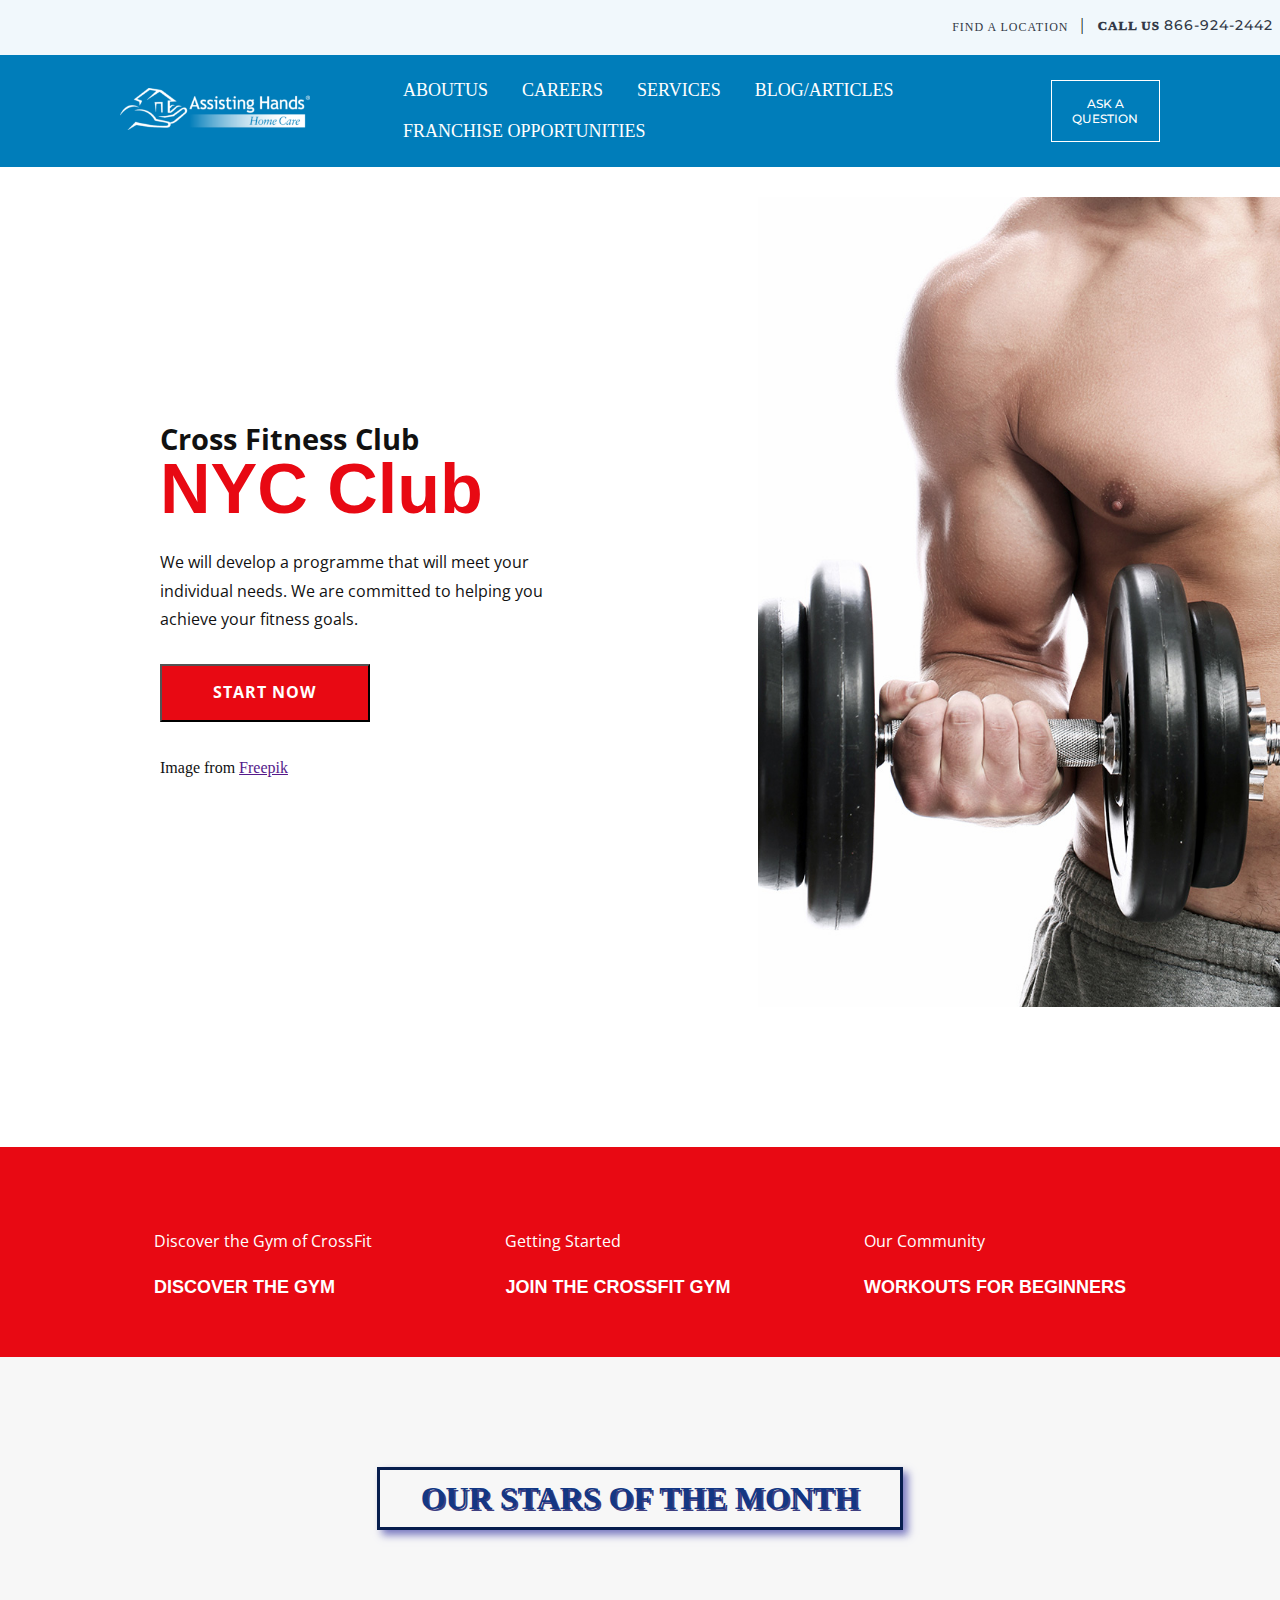
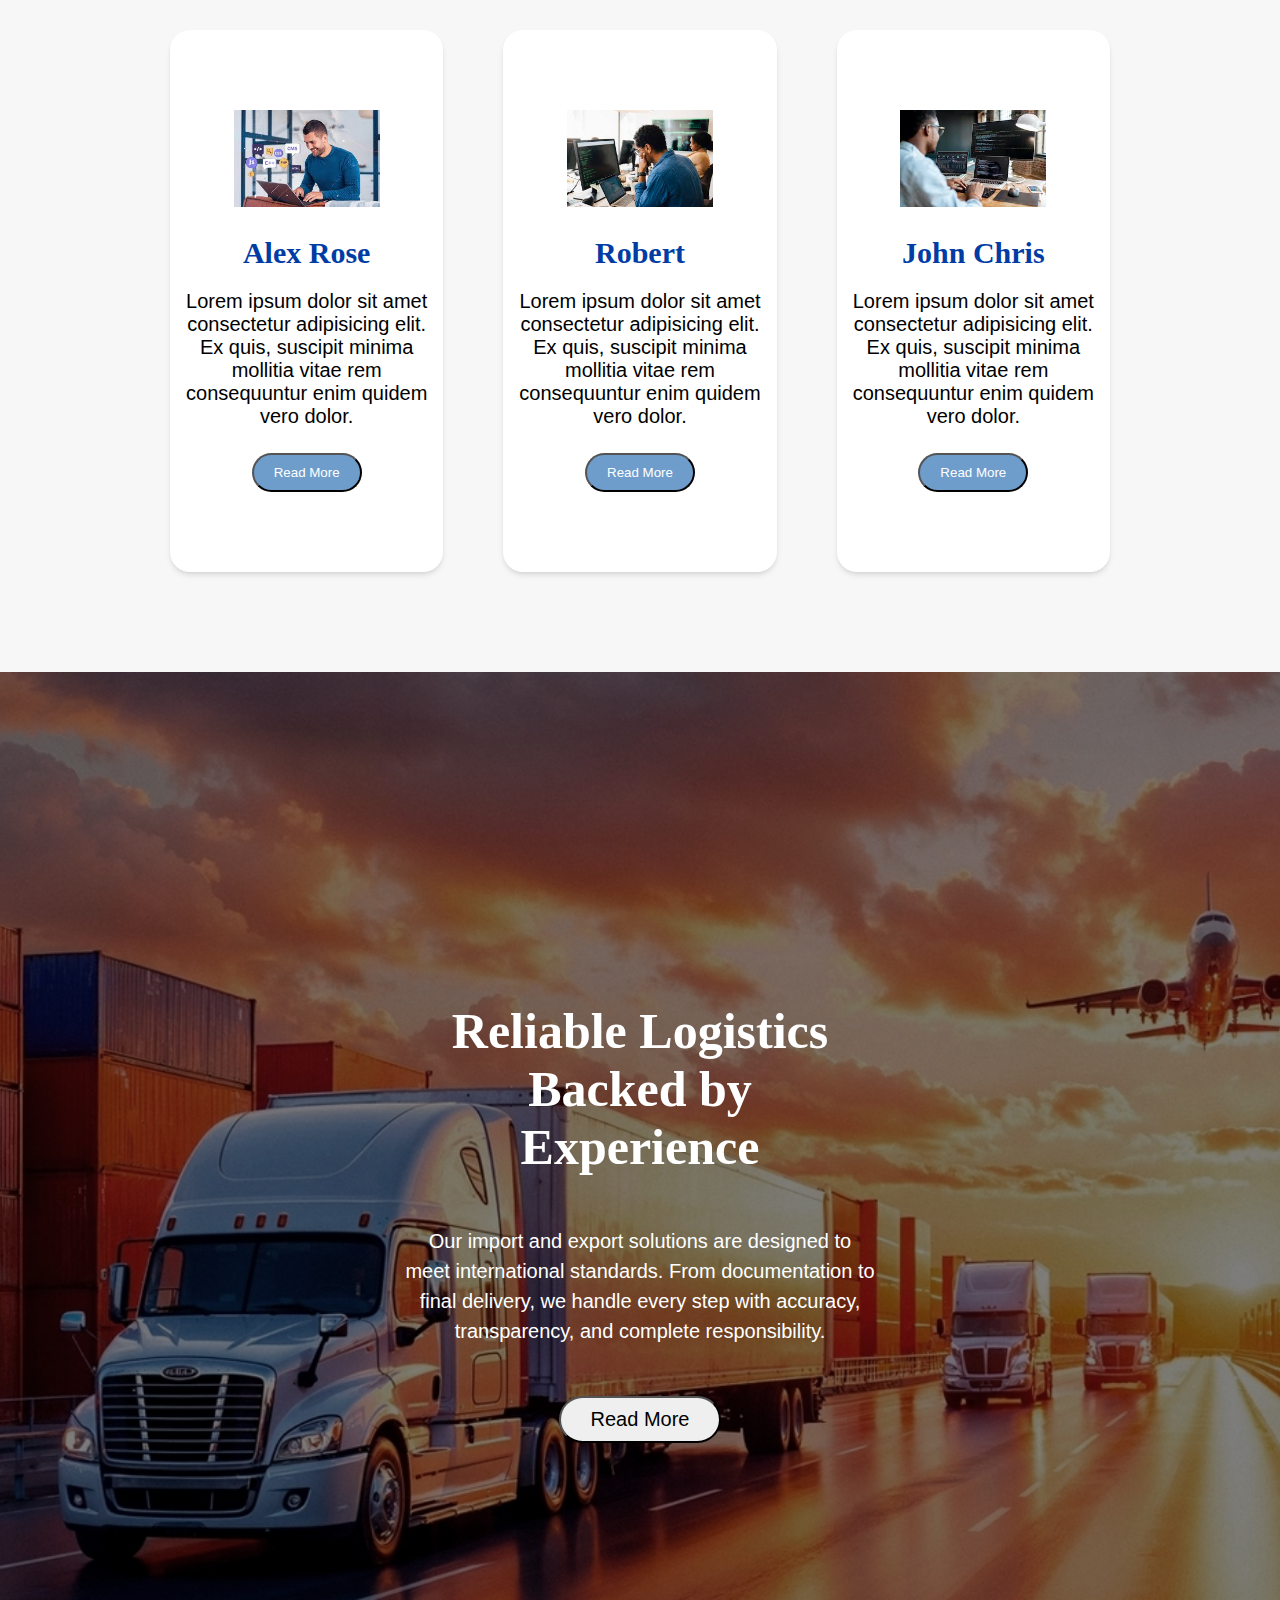
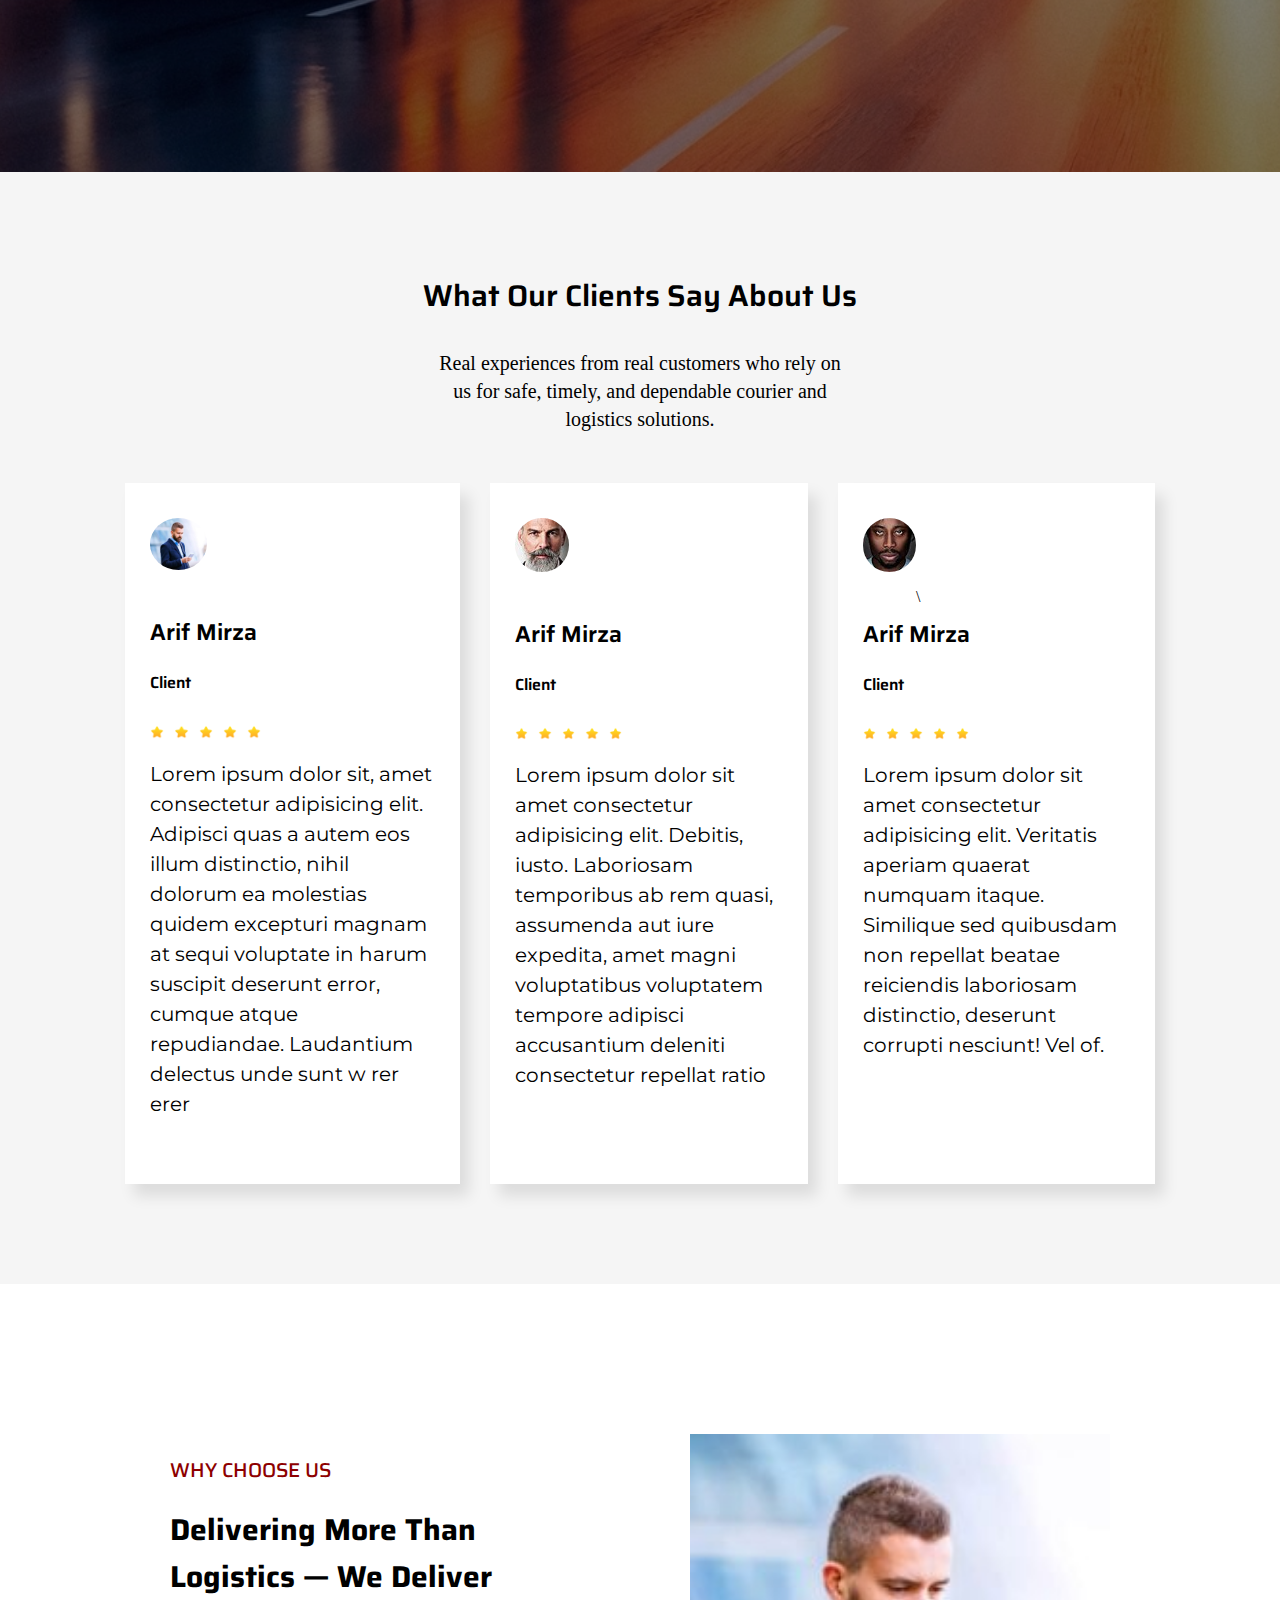
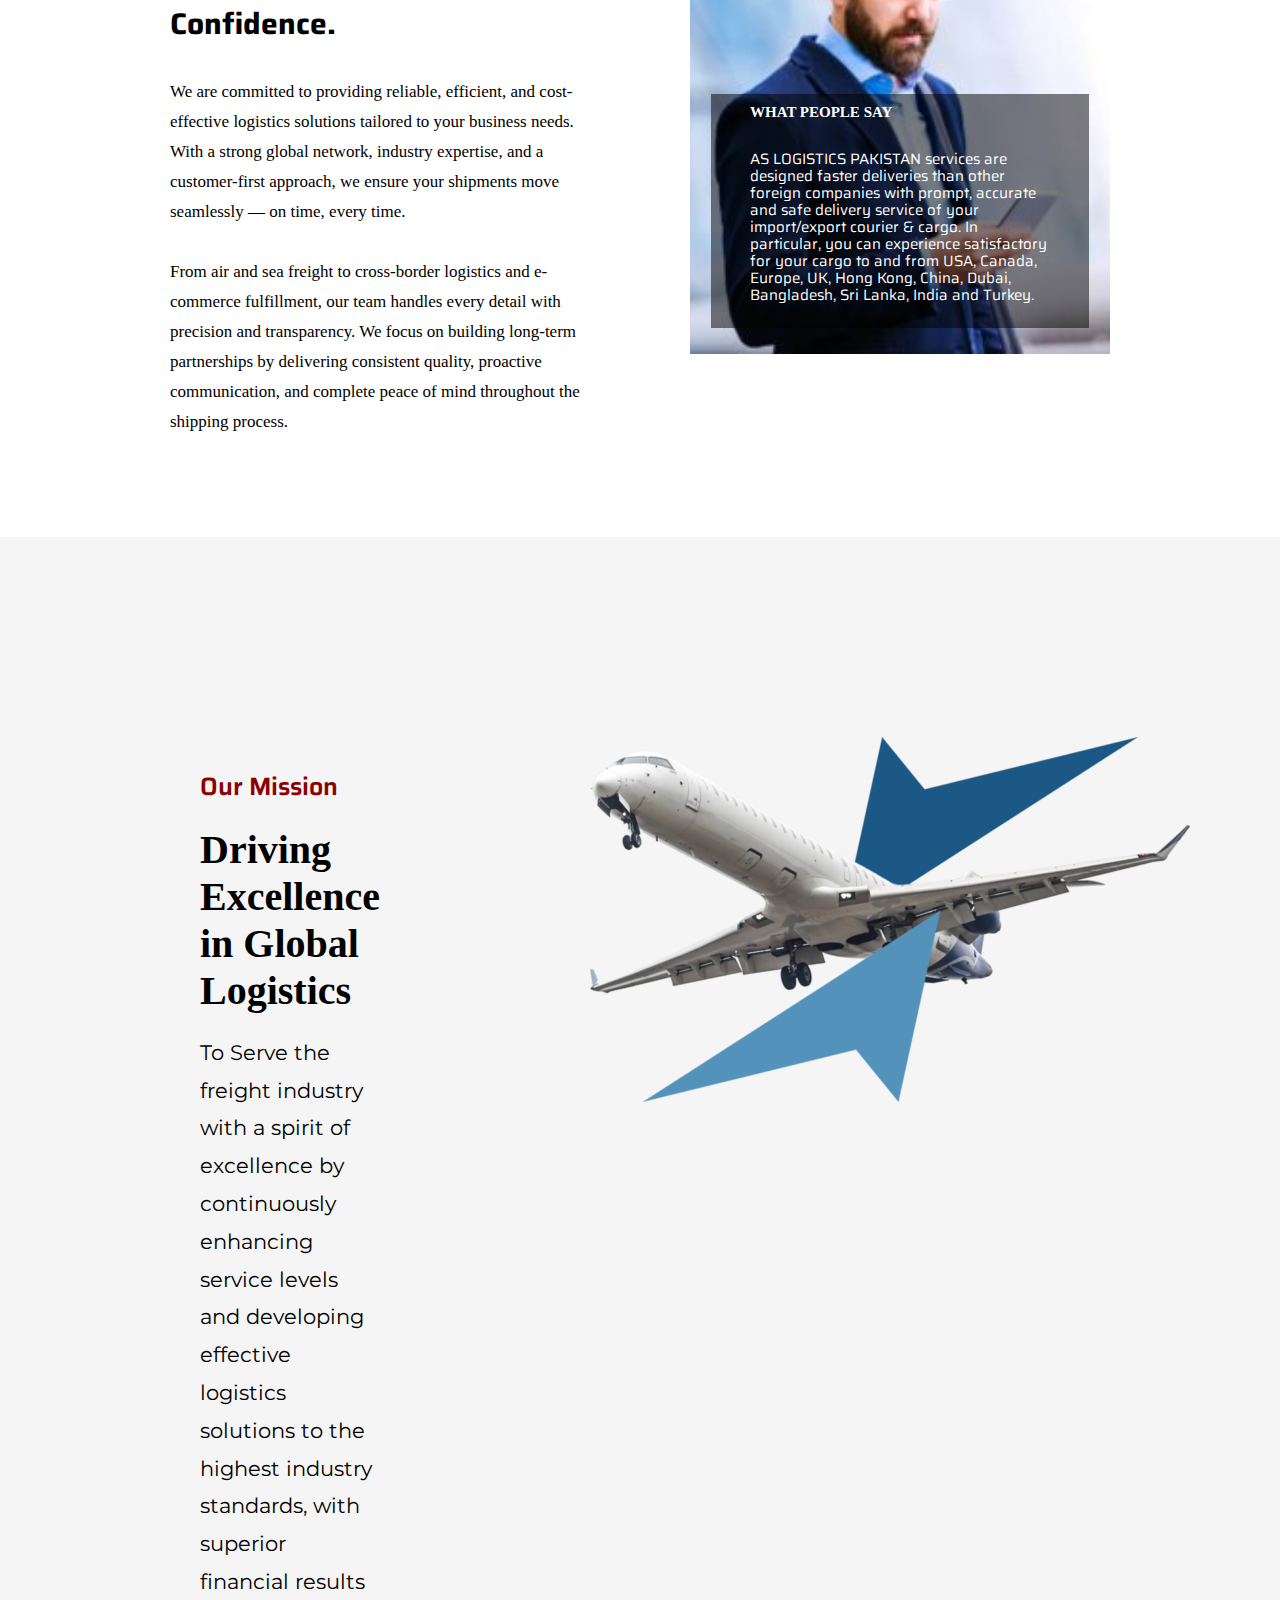
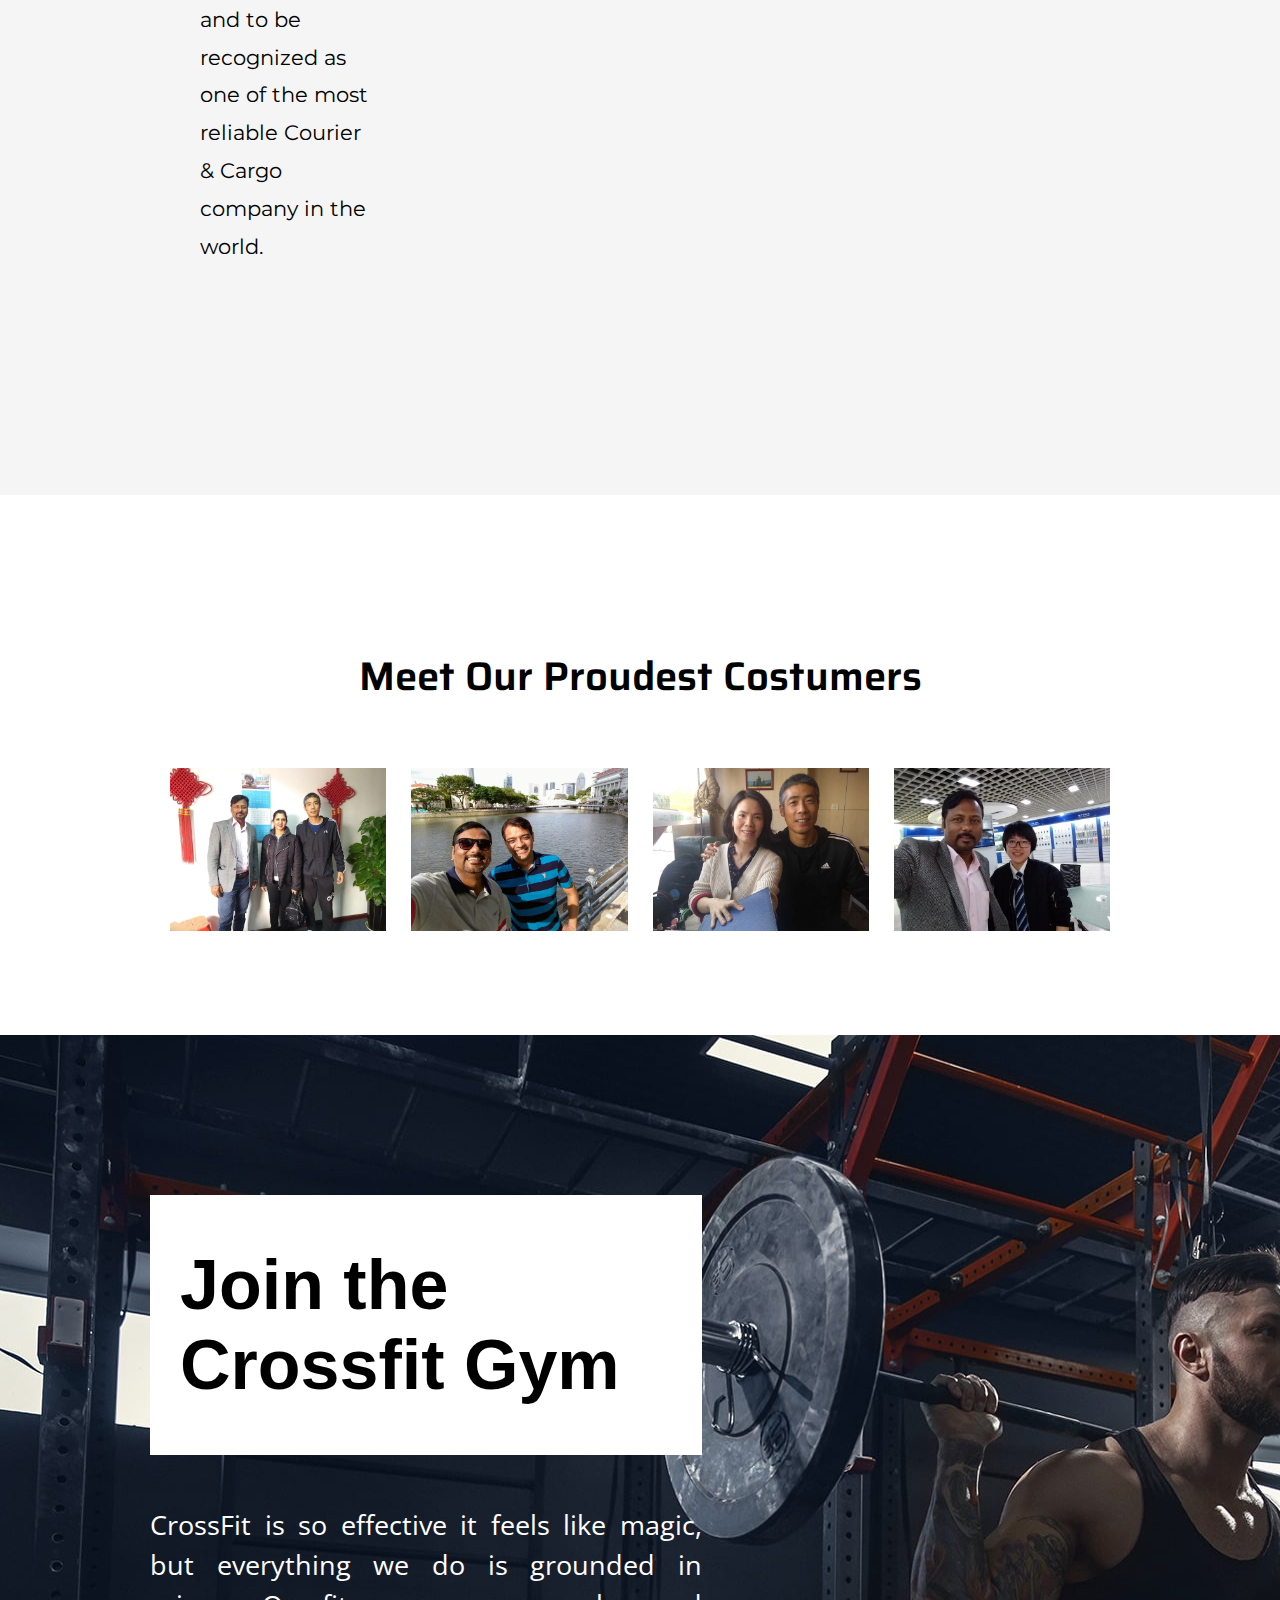
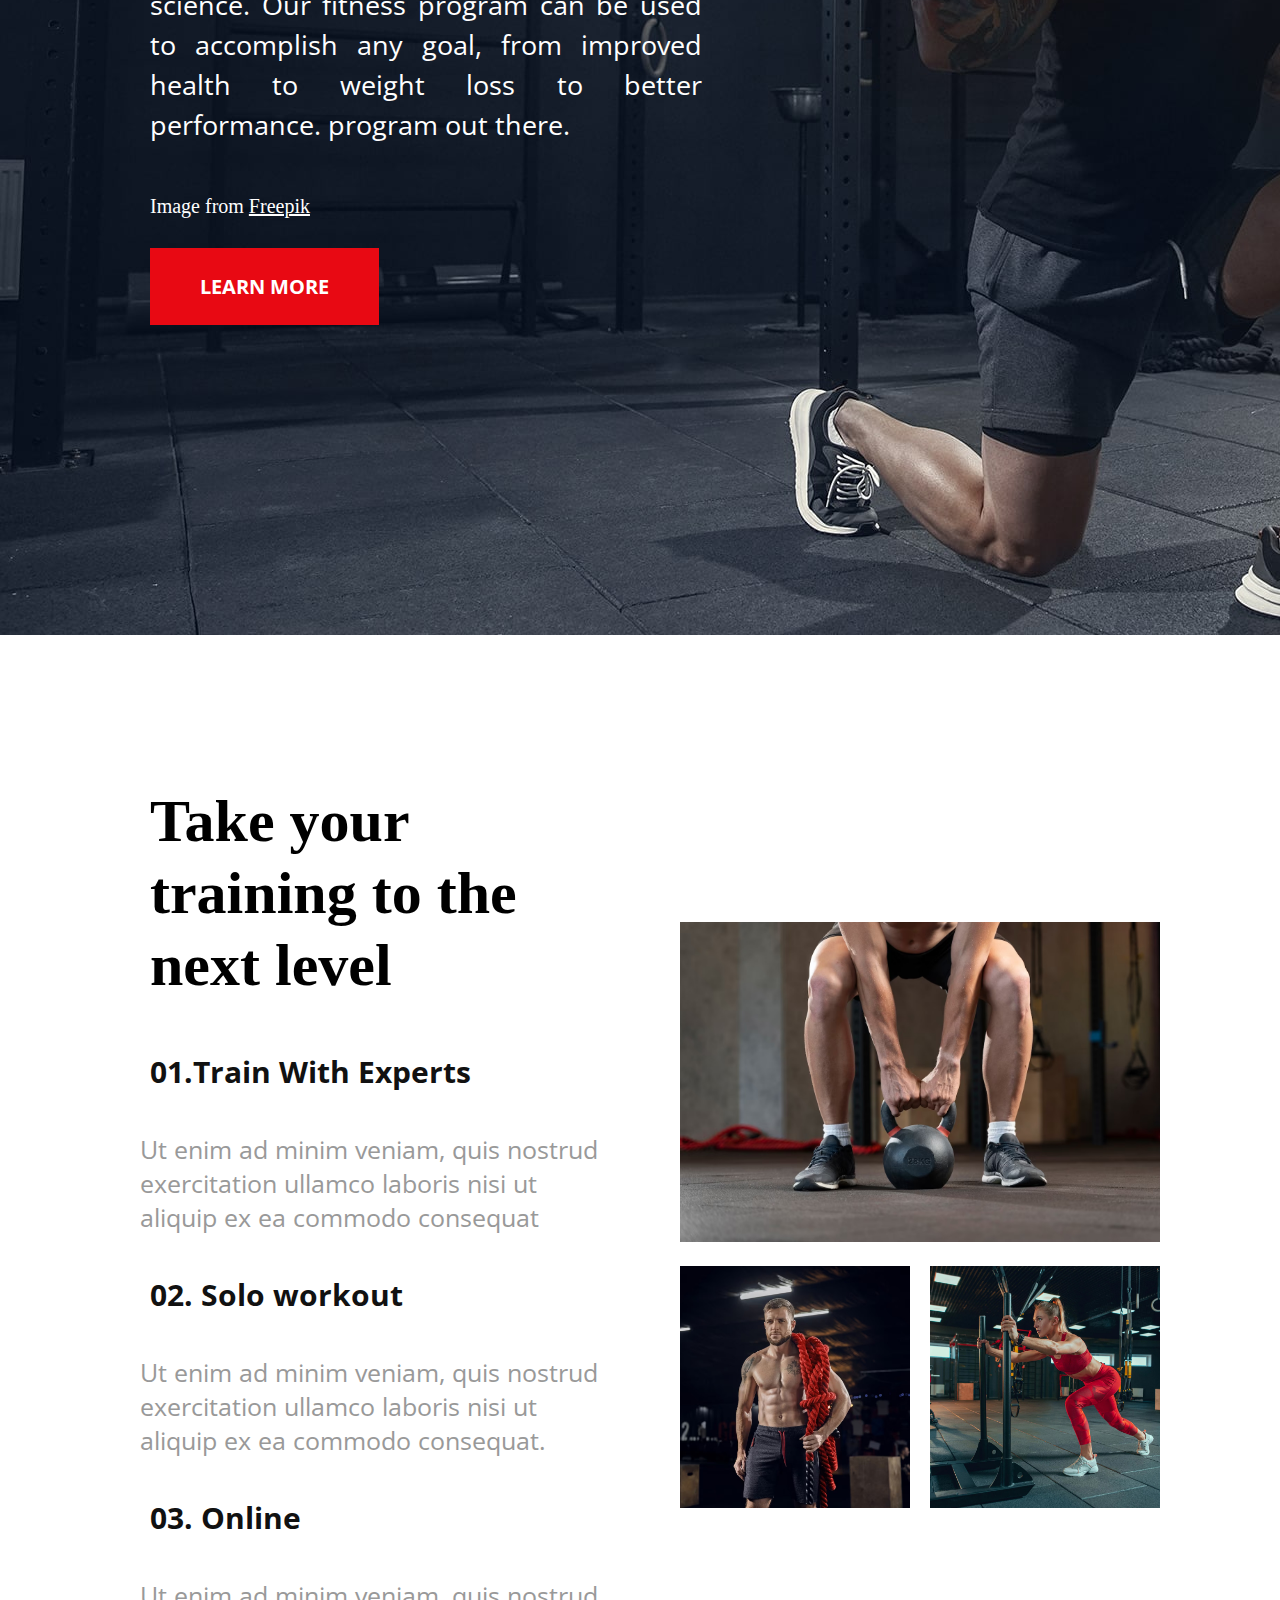
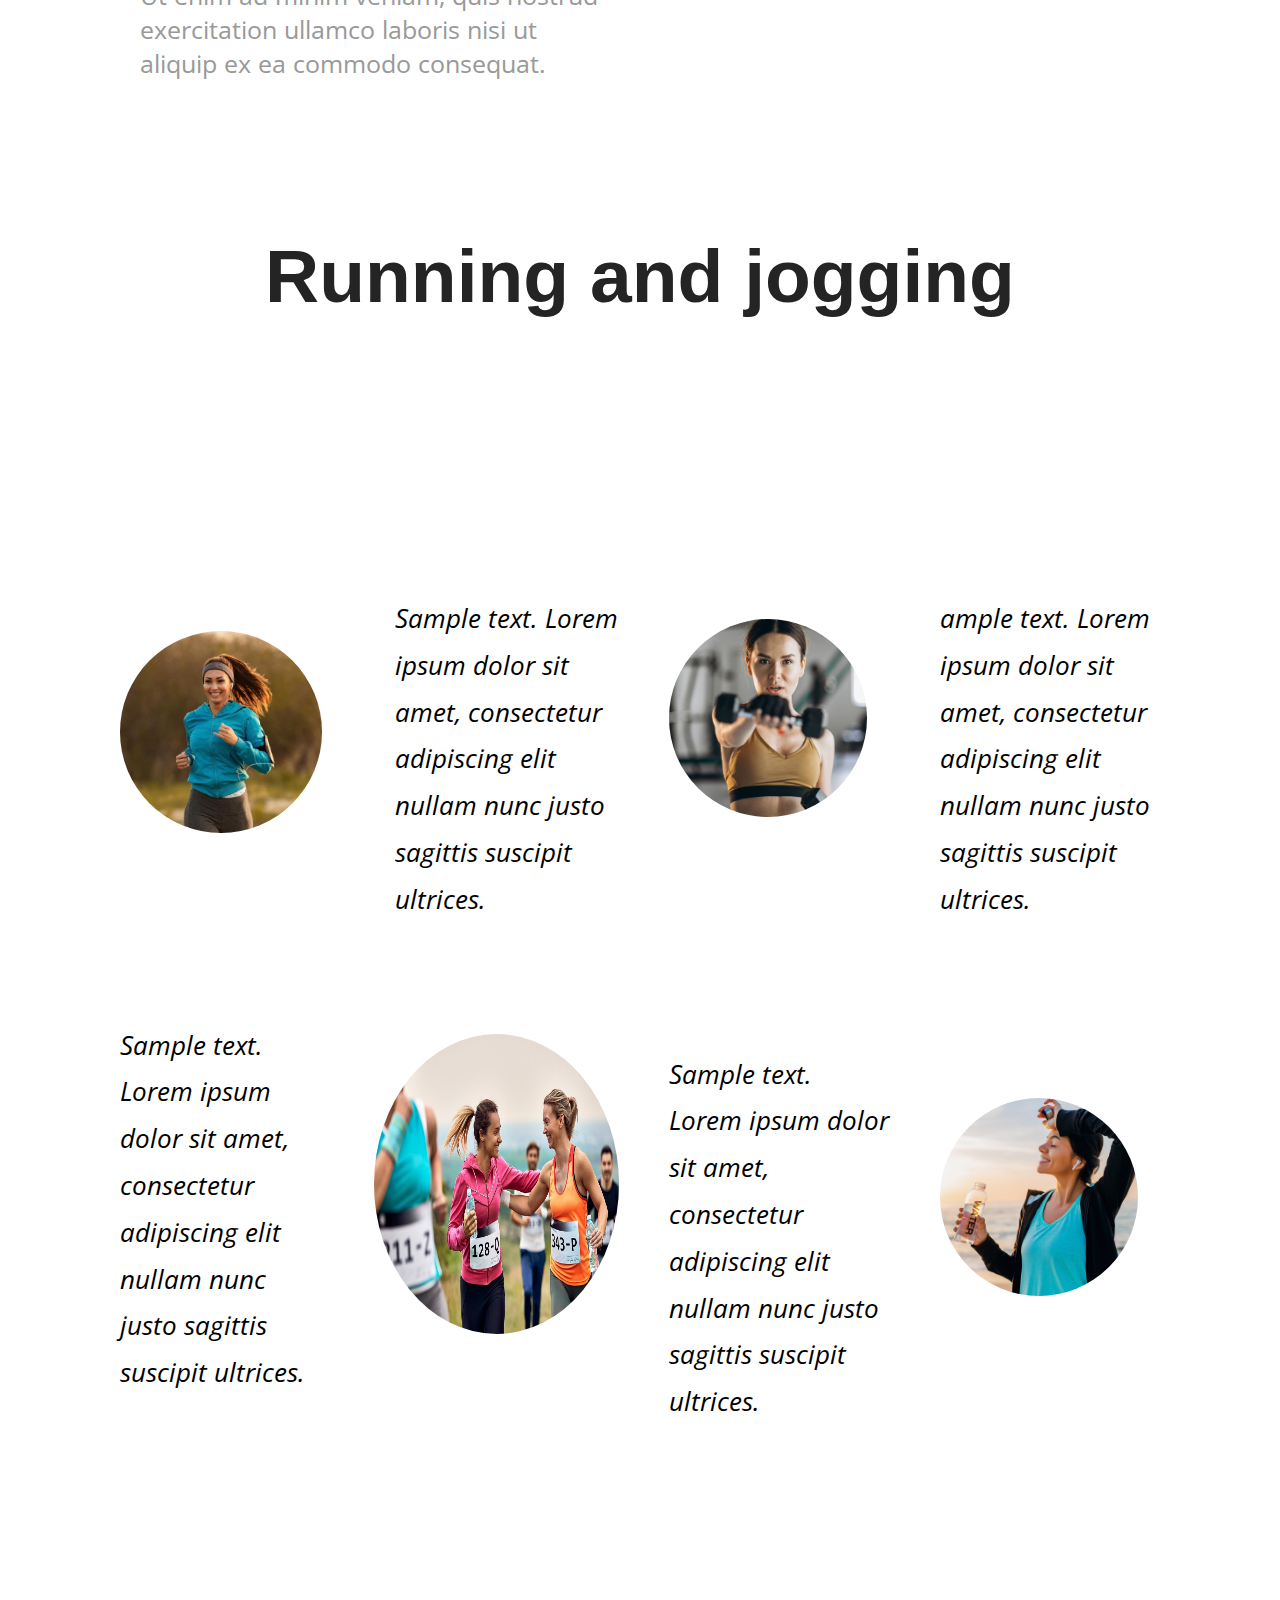
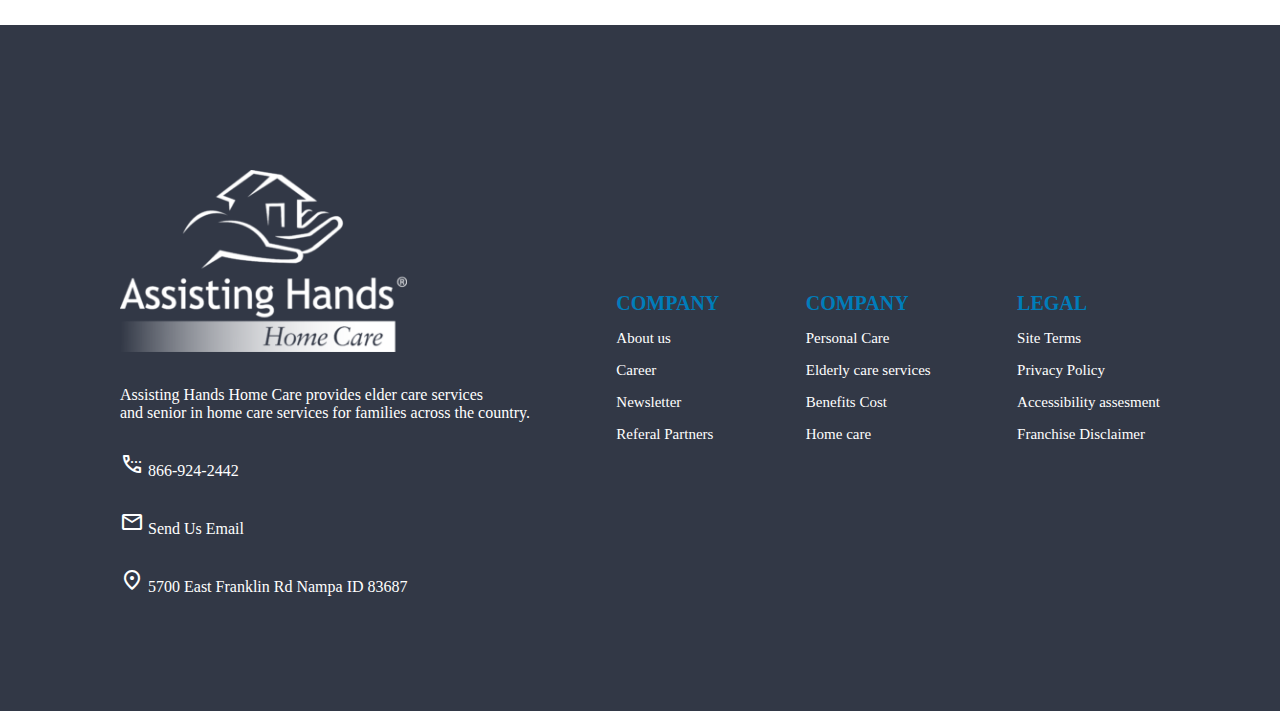
<file: MiniProject2/index.html>
<!DOCTYPE html>
<html lang="en">

<head>
    <meta charset="UTF-8">
    <meta name="viewport" content="width=device-width, initial-scale=1.0">
    <title>Document</title>
    <link rel="stylesheet" href="./assets/style.css">
    <!-- FONTS -->

    <link href="https://fonts.googleapis.com/css?family=Montserrat|Saira|Open+Sans" rel="stylesheet">
    <!-- ggogle icons -->
    <link href="https://fonts.googleapis.com/css2?family=Material+Symbols+Outlined" rel="stylesheet" />


</head>

<body>

    <!-- navbar section start here -->

    <navbar id="navbar-section">
        <div class="top-navbar">
            <div class="top-nav-container">
                <div class="location">
                    <p>Find a location</p>
                </div>
                <div class="call-us">
                    <span>|</span>
                    <span>Call us</span>
                    <span> 866-924-2442 </span>
                </div>

            </div>
        </div>
        <div class="bottom-navbar">
            <div class="bottom-nav-container">
                <div class="logo-image">
                    <img src="./assets/images/logo-image.png" alt="" width="" height="">
                </div>
                <div class="links">
                    <ul class="links-container">
                        <li><a href="">AboutUs</a></li>
                        <li><a href="">Careers</a></li>
                        <li><a href="">Services</a></li>
                        <li><a href="">Blog/Articles</a></li>
                        <li><a href="">Franchise Opportunities</a></li>

                    </ul>
                </div>
                <div class="question-btn">
                    <button>Ask a Question</button>
                </div>
            </div>

        </div>
    </navbar>


    <!-- NAVBAR SECTION ENDS HERE -->






    <!-- bannner section start here  -->


    <section id="banner-section">
        <div class="banner-section-parent">
            <div class="banner-left">
                <div class="tag-line">
                    <h5>Cross Fitness Club</h5>
                </div>
                <div class="head-line">
                    <h1>NYC Club</h1>
                </div>
                <div class="left-description">
                    <p>We will develop a programme that will meet your individual needs. We are committed to helping you
                        achieve your fitness goals.
                    </p>
                </div>
                <div class="banner-btn">
                    <button>START NOW</button>
                </div>
                <div class="reference">
                    <p>Image from <a href="">Freepik</a></p>
                </div>
            </div>
            <div class="banner-right">

            </div>
        </div>
    </section>

    <!-- banner section ends here -->

    <!-- red section start here -->


    <section id="red-section">

        <div class="red-cards-parent">

            <div class="red-transparent-card">
                <p>Discover the Gym of CrossFit</p>
                <h4>Discover the Gym</h4>
            </div>
            <div class="red-transparent-card">
                <p>Getting Started</p>
                <h4>Join the Crossfit Gym</h4>
            </div>

            <div class="red-transparent-card">
                <p>Our Community</p>
                <h4>Workouts For Beginners</h4>
            </div>
        </div>
    </section>

    <!-- red section ends here -->



    <!-- card section start here -->



    <section id="Main">
        <div class="heading">
            <h1>Our stars of the month</h1>
        </div>

        <div class="card-parent">
            <div class="card">
                <div class="card-container">

                    <img src="./assets/images/image1.jfif" alt="progile-image">
                    <h4>Alex Rose</h4>
                    <p>Lorem ipsum dolor sit amet consectetur adipisicing elit. Ex quis, suscipit minima mollitia vitae
                        rem
                        consequuntur enim quidem vero dolor.</p>
                    <button class="btn">Read More</button>
                </div>
            </div>
            <div class="card">
                <div class="card-container">
                    <img src="./assets/images/image2.jfif" alt="progile-image">
                    <h4>Robert</h4>
                    <p>Lorem ipsum dolor sit amet consectetur adipisicing elit. Ex quis, suscipit minima mollitia vitae
                        rem consequuntur enim quidem vero dolor.</p>
                    <button class="btn">Read More</button>
                </div>
            </div>
            <div class="card">
                <div class="card-container">

                    <img src="./assets/images/image3.jfif" alt="progile-image">
                    <h4>John Chris</h4>
                    <p>Lorem ipsum dolor sit amet consectetur adipisicing elit. Ex quis, suscipit minima mollitia vitae
                        rem
                        consequuntur enim quidem vero dolor.</p>
                    <button class="btn">Read More</button>
                </div>
            </div>
        </div>
    </section>

    <!-- cards section end -->

    <!-- background section start -->

    <div id="background">
        <div class="background-image"></div>
        <div class="background-overlay"></div>
        <div class="background-content">
            <h1>Reliable Logistics Backed by Experience</h1>
            <p>Our import and export solutions are designed to meet international standards. From documentation to final
                delivery, we handle every step with accuracy, transparency, and complete responsibility.</p>
            <button>Read More</button>
        </div>
    </div>

    <!-- background section end here -->

    <!-- reviews section start here -->



    <div id="reviews">
        <div class="reviews-description">
            <h3>What Our Clients Say About Us</h3>
            <p>Real experiences from real customers who rely on us for safe, timely, and
                dependable courier and logistics solutions.</p>
        </div>
        <div class="reviewcard-parent">
            <div class="card">

                <div class="card-image">
                    <img src="./assets/images/testimonial-image-2.jpeg" alt="client image">
                </div>
                <h4>Arif Mirza</h4>
                <span>Client</span>
                <div class="review-images">
                    <img src="./assets/images/star.png" alt="">
                    <img src="./assets/images/star.png" alt="">
                    <img src="./assets/images/star.png" alt="">
                    <img src="./assets/images/star.png" alt="">
                    <img src="./assets/images/star.png" alt="">
                </div>
                <p>Lorem ipsum dolor sit, amet consectetur adipisicing elit. Adipisci quas a autem eos illum distinctio,
                    nihil dolorum ea molestias quidem excepturi magnam at sequi voluptate in harum suscipit deserunt
                    error, cumque atque repudiandae. Laudantium delectus unde sunt w rer erer</p>

            </div>
            <div class="card">
                <div class="card-image">
                    <img src="./assets/images/Testimonial_img-1.jpeg" alt="" width="" height="">
                </div>
                <h4>Arif Mirza</h4>
                <span>Client</span>
                <div class="review-images">
                    <img src="./assets/images/star.png" alt="">
                    <img src="./assets/images/star.png" alt="">
                    <img src="./assets/images/star.png" alt="">
                    <img src="./assets/images/star.png" alt="">
                    <img src="./assets/images/star.png" alt="">
                </div>
                <p>Lorem ipsum dolor sit amet consectetur adipisicing elit. Debitis, iusto. Laboriosam temporibus ab rem
                    quasi, assumenda aut iure expedita, amet magni voluptatibus voluptatem tempore adipisci accusantium
                    deleniti consectetur repellat ratio</p>

            </div>
            <div class="card">
                <div class="card-image">
                    <img src="./assets/images/Testimonial_img-3.jpeg" alt="" width="" height="">\
                </div>
                <h4>Arif Mirza</h4>
                <span>Client</span>
                <div class="review-images">
                    <img src="./assets/images/star.png" alt="">
                    <img src="./assets/images/star.png" alt="">
                    <img src="./assets/images/star.png" alt="">
                    <img src="./assets/images/star.png" alt="">
                    <img src="./assets/images/star.png" alt="">
                </div>
                <p>Lorem ipsum dolor sit amet consectetur adipisicing elit. Veritatis aperiam quaerat numquam itaque.
                    Similique sed quibusdam non repellat beatae reiciendis laboriosam distinctio, deserunt corrupti
                    nesciunt! Vel of.</p>

            </div>
        </div>
    </div>

    <!-- review section end here -->


    <!-- choose section start here -->


    <div id="choose-section">
        <div class="left-section">
            <h5>WHY CHOOSE US</h5>
            <H3>Delivering More Than Logistics — We Deliver Confidence.</H3>
            <P>
                We are committed to providing reliable, efficient, and cost-effective logistics solutions tailored to
                your business needs. With a strong global network, industry expertise, and a customer-first approach, we
                ensure your shipments move seamlessly — on time, every time.
                <br>
                <br>

                From air and sea freight to cross-border logistics and e-commerce fulfillment, our team handles every
                detail with precision and transparency. We focus on building long-term partnerships by delivering
                consistent quality, proactive communication, and complete peace of mind throughout the shipping process.
            </P>
        </div>
        <div class="right-section">
            <div class="background">
                <div class="background-image">

                </div>
                <div class="black-overlay">

                </div>
                <div class="right-content">
                    <h3>WHAT PEOPLE SAY</h3>
                    <p>AS LOGISTICS PAKISTAN services are designed faster deliveries than other foreign companies with
                        prompt, accurate and safe delivery service of your import/export courier & cargo. In particular,
                        you can experience satisfactory for your cargo to and from USA, Canada, Europe, UK, Hong Kong,
                        China, Dubai, Bangladesh, Sri Lanka, India and Turkey.</p>
                </div>
            </div>
        </div>
    </div>


    <!-- Mission Section Start here  -->

    <section id="mission-section">
        <div class="mission-left">
            <div class="mission-left-description">
                <h5>Our Mission</h5>
                <h3>Driving Excellence in Global Logistics</h3>
                <P>To Serve the freight industry with a spirit of excellence by continuously enhancing service levels
                    and developing effective logistics solutions to the highest industry standards, with superior
                    financial results and to be recognized as one of the most reliable Courier & Cargo company in the
                    world.</P>

            </div>
        </div>
        <div class="mission-right">
            <div class="mission-image">
                <img src="./assets/images/mission-pic.webp" alt="" width="" height="">
            </div>
        </div>
    </section>

    <!-- mission section end here -->

    <!-- customer section start here -->

    <div id="customers">
        <div class="heading">
            <h3>Meet Our Proudest Costumers</h3>
        </div>

        <div class="customers-images">


            <div class="customer-cards-parent">
                <div class="customer-card">
                    <img src="./assets/images/customer1.webp" alt="" width="" height="">
                </div>
                <div class="customer-card">
                    <img src="./assets/images/customer2.webp" alt="" width="" height="">
                </div>
                <div class="customer-card">
                    <img src="./assets/images/customer3.webp" alt="" width="" height="">
                </div>
                <div class="customer-card">
                    <img src="./assets/images/customer4.webp" alt="" width="" height="">
                </div>
            </div>

        </div>


    </div>

    <!-- gym section start here -->


    <section id="gym-section">
        <div class="left-gym-section">
            <div class="left-container">
                <div class="left-heading">
                    <h1>Join the Crossfit Gym</h1>
                </div>
                <div class="left-para">
                    <p>CrossFit is so effective it feels like magic, but everything we do is grounded in science. Our
                        fitness
                        program can be used to accomplish any goal, from improved health to weight loss to better
                        performance.
                        program out there.
                    </p>
                </div>
                <div class="reference">
                    <p>Image from <span>Freepik</span></p>
                </div>
                <div class="left-btn">
                    <button>LEARN MORE</button>
                </div>
            </div>
            <div class="right-gym-section">
            </div>
        </div>
    </section>
    <!-- Gym section end here -->



    <!-- Training section start here -->

    <section id="training-section">
        <div class="training-section-parent">
            <div class="left-container">
                <div class="training-heading">
                    <h3>Take your training to the next level</h3>
                </div>
                <div class="training-type1-heading">
                    <h4>01.Train With Experts</h4>
                </div>
                <div class="training-type1-description">
                    <p>Ut enim ad minim veniam, quis nostrud exercitation ullamco laboris nisi ut aliquip ex ea commodo
                        consequat</p>
                </div>
                <div class="training-type2-heading">
                    <h4>02. Solo workout</h4>
                </div>
                <div class="training-type2-description">
                    <p>Ut enim ad minim veniam, quis nostrud exercitation ullamco laboris nisi ut aliquip ex ea commodo
                        consequat.</p>
                </div>
                <div class="training-type3-heading">
                    <h4>03. Online</h4>
                </div>
                <div class="training-type3-description">
                    <p>Ut enim ad minim veniam, quis nostrud exercitation ullamco laboris nisi ut aliquip ex ea commodo
                        consequat.</p>
                </div>
            </div>
            <div class="right-container">
                <div class="right-child1">
                    <img src="./assets//images/right-child-image.jpg">
                </div>
                <div class="right-child2">
                    <div class="sub-child1">
                        <img src="./assets/images/right-sub-child-image1.jpg">
                    </div>
                    <div class="sub-child2">
                        <img src="./assets/images/right-sub-child-2-image.jpg" alt="" width="" height="">
                    </div>
                </div>
            </div>
        </div>

        <!-- Training section end here -->


    </section>

    <!-- training section ends here -->

    <!-- Running section start here -->

    <section id="running-section">
        <div class="running-heading">
            <h1>Running and jogging</h1>
        </div>
        <div class="running-benefits">
            <div class="left-benefits">
                <div class="left-benefits-container1">
                    <div class="left-benefits-image1">
                        <img src="./assets/images/jogging-image1.jpg" alt="" width="" height="">
                    </div>
                    <div class="left-benefits-description1">
                        <h5>Workouts</h5>
                        <p>Sample text. Lorem ipsum dolor sit amet, consectetur adipiscing elit nullam nunc justo
                            sagittis suscipit ultrices.</p>

                    </div>
                </div>
                <div class="left-benefits-container2">
                    <div class="left-benefits-description2">
                        <h5>Jogging</h5>
                        <p>Sample text. Lorem ipsum dolor sit amet, consectetur adipiscing elit nullam nunc justo
                            sagittis suscipit ultrices.</p>
                    </div>
                    <div class="left-benefits-image2">
                        <img src="./assets/images/jogging-image2.jpg" alt="" width="" height="">
                    </div>

                </div>
            </div>
            <div class="right-bernefits">
                <div class="right-benefits-container1">
                    <div class="right-benefits-image1">
                        <img src="./assets/images/jogging-image3.jpg" alt="" width="" height="">
                    </div>
                    <div class="right-benefits-description1">
                        <h5>Weight Loss</h5>
                        <p>ample text. Lorem ipsum dolor sit amet, consectetur adipiscing elit nullam nunc justo
                            sagittis suscipit ultrices.</p>
                    </div>
                </div>
                <div class="right-benefits-container2">
                    <div class="right-benefits-description2">
                        <h5>Health Benefits</h5>
                        <p>Sample text. Lorem ipsum dolor sit amet, consectetur adipiscing elit nullam nunc justo
                            sagittis suscipit ultrices.</p>
                    </div>
                    <div class="right-benefits-image1">
                        <img src="./assets/images/jogging-image4.jpg" alt="" width="" height="">
                    </div>
                </div>
            </div>

    </section>

    <!-- running section ends here -->

    <footer id="footer-section">
        <div class="footer-section-parent">
            <div class="contact">
                <div class="footer-logo">
                    <img src="./assets/images/footer-logo.png" alt="" width="" height="">
                </div>
                <div class="contact-description">
                    <p>Assisting Hands Home Care provides elder care services <br> and senior in home care services for
                        families across the country.</p>
                </div>
                <div class="number">
                    <span class="material-symbols-outlined">
                        settings_phone
                    </span>
                    <span>866-924-2442</span>
                </div>
                <div class="email">
                    <span class="material-symbols-outlined">
                        mail
                    </span>
                    <span>Send Us Email</span>
                </div>
                <div class="address">
                    <span class="material-symbols-outlined">
                        location_on
                    </span>
                    <span>5700 East Franklin Rd Nampa ID 83687</span>
                </div>
            </div>
            <div class="company">
                <div class="footer-heading">
                    <h4>Company</h4>
                </div>
                <div class="fotter-links">
                    <a href="">About us</a>
                    <a href="">Career</a>
                    <a href="">Newsletter</a>
                    <a href="">Referal Partners</a>
                </div>
            </div>
            <div class="services">
                <div class="footer-heading">
                    <h4>Company</h4>
                </div>
                <div class="fotter-links">
                    <a href="">Personal Care</a>
                    <a href="">Elderly care services</a>
                    <a href="">Benefits Cost</a>
                    <a href="">Home care</a>
                </div>

            </div>
            <div class="legal">
                <div class="footer-heading">
                    <h4>Legal</h4>
                </div>
                <div class="fotter-links">
                    <a href="">Site Terms</a>
                    <a href="">Privacy Policy</a>
                    <a href="">Accessibility assesment</a>
                    <a href="">Franchise Disclaimer</a>
                </div>
            </div>
        </div>
    </footer>







</body>

</html>
</file>
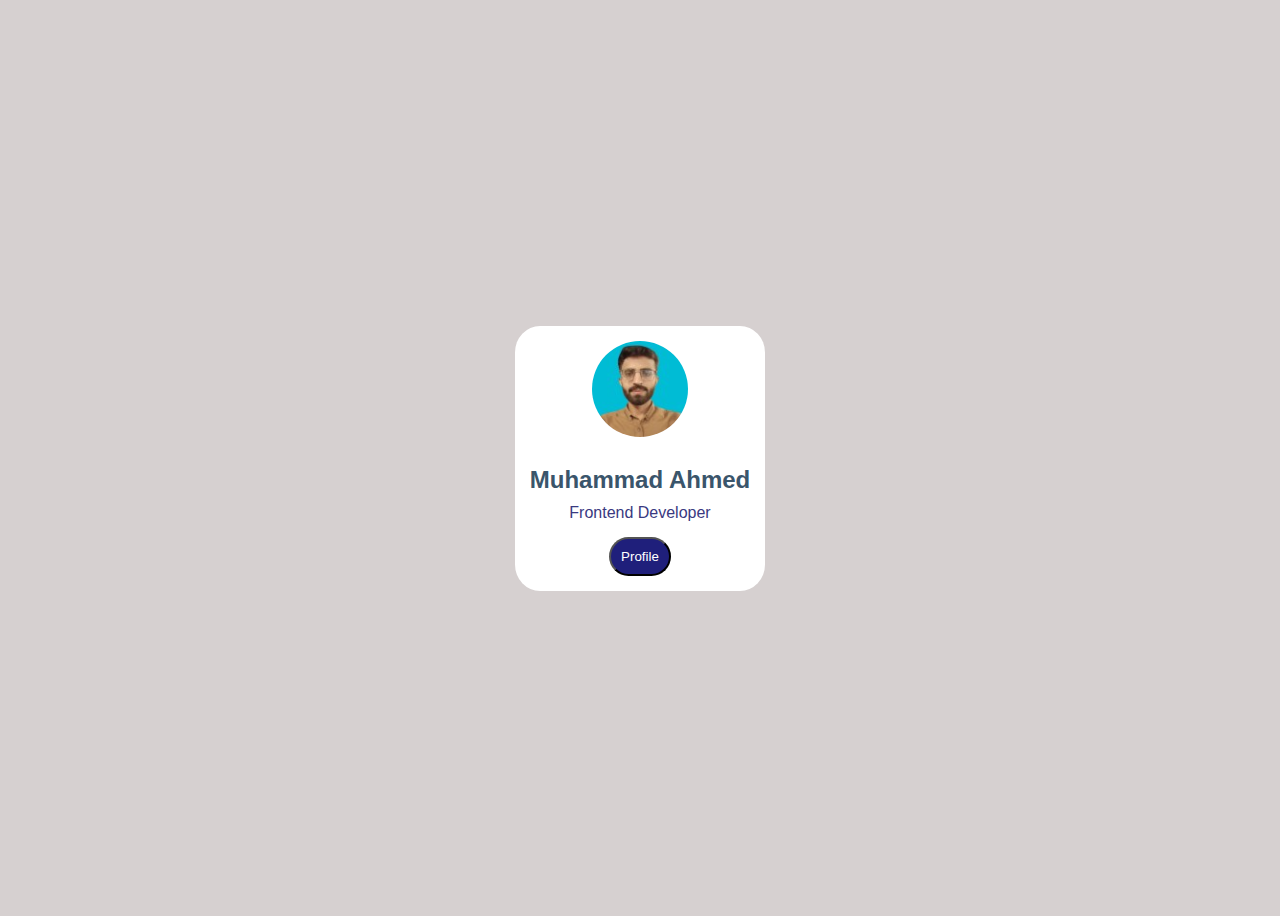
<file: MiniProject1/task1.html>
<!DOCTYPE html>
<html lang="en">
<head>
    <meta charset="UTF-8">
    <meta name="viewport" content="width=device-width, initial-scale=1.0">
    <title>Profile Card</title>
    <link rel="stylesheet" href="./assets/style.css">
</head>
<body>
    <div class="card">
        <img src="./assets/images/Ahmed.jfif" alt="avatar" class="avatar">
        <h2 class="heading" >Muhammad Ahmed</h2>
        <p class="title">Frontend Developer</p>
        <button class="btn">Profile</button>
    </div>

<!-- <section id="flexr">

    <div class="parentflex">
        <div class="childdiv">
            <h4> My Name is Ahmed Raza </h4>
            <p> Lorem ipsum dolor, sit amet consectetur adipisicing elit. Dolor, velit eaque quibusdam rerum ipsam, odit adipisci unde, non alias voluptatem maxime dolore? A consequatur iste sequi? Consequuntur debitis exercitationem fugiat. </p>
        </div>
        <div class="scndchildflex">
            <div class="imgbox">
                <img src="./assets/images/Ahmed.jfif" alt="ahd">
            </div>
        </div>
    </div>

</section> -->




</body>
</html>
</file>
<file: MiniProject2/assets/style.css>
* {
    padding: 0;
    margin: 0;
}




/* navbar section start here */


#navbar-section {
    height: 300px;
}


#navbar-section .top-navbar {
    margin-top: 0;
    background: #f1f8fc;
    padding: 5px 0;
}

#navbar-section .top-nav-container {
    margin: 0 auto;
    padding: 5px;
    max-width: 1300px;
    display: flex;
    justify-content: flex-end;
    text-align: center;
}

#navbar-section .location>p {
    padding: 10px;
    /* padding-right: 15px; */
    font-family: "Montserrat, sans-serif";
    text-transform: uppercase;
    font-size: 12px;
    font-weight: 500;
    letter-spacing: 1px;
    color: #323846;
}

#navbar-section .call-us :nth-child(2) {
    color: #323846;
    padding-left: 10px;
    font-size: 13px;
    font-weight: 950;
    text-transform: uppercase;
    letter-spacing: 1px;
    gap: 50px;
}

#navbar-section .call-us {
    padding: 2px;
}

#navbar-section .call-us :nth-child(3) {
    color: rgb(50, 56, 70);
    font-size: 14px;
    font-family: Montserrat, sans-serif;
    font-weight: 500;
    letter-spacing: 1px;
    line-height: 26px;
}


#navbar-section .bottom-navbar {
    background-color: #007dba;
    padding: 15px 120px;
}



#navbar-section .bottom-nav-container {
    display: flex;
    justify-content: space-between;
    align-items: center;
    gap: 30px;
}

#navbar-section .logo-image>img {
    width: 80%;
}

#navbar-section .links-container>li {
    list-style-type: none;
    display: inline-block;
    padding: 10px 15px;
}

#navbar-section .links-container>li>a {
    text-decoration: none;
    font-size: 18px;
    font-family: "Montserrat, sans-serif";
    text-transform: uppercase;
    color: #fff;
}


#navbar-section .question-btn>button {
    font-family: Montserrat, sans-serif;
    padding: 15px;
    font-weight: 500;
    font-size: 12px;
    text-align: center;
    text-transform: uppercase;
    border: 1px solid #fff;
    color: #fff;
    background-color: transparent;
}

/* naVBAR SECTION ENDS HERE */


/* banner section start here */


#banner-section {
    height: 100vh;
    padding: 30px 0px 50px 120px;

}

#banner-section .banner-section-parent {
    display: flex;
    justify-content: space-between;
}

#banner-section .banner-left {
    width: 35%;
    padding: 30px 60px 30px 40px;
    display: flex;
    flex-direction: column;
    justify-content: center;
}


#banner-section .banner-right {
    width: 45%;
    height: 90vh;
    background: url("images/gym-banner.jpg") right/cover no-repeat;
}

#banner-section .tag-line {
    font-size: 35px;
    font-weight: 700;
    font-family: "Open Sans", "sans-seri";
    line-height: 24px;
    color: rgb(17, 17, 17);
}

#banner-section .head-line {
    font-size: 35px;
    font-family: Roboto, sans-serif;
    line-height: 1.1;
    font-weight: 600;
    color: #e80913;
}

#banner-section .left-description {
    color: rgb(17, 17, 17);
    line-height: 1.8;
    font-family: "Open Sans", sans-serif;
    margin-top: 20px;
}

#banner-section .banner-btn button {
    text-transform: uppercase;
    letter-spacing: 1px;
    font-weight: 700;
    background-image: none;
    margin: 30px auto 0 0;
    padding: 15px 52px 17px 51px;
    background-color: #e80913;
    color: #fff;
    text-align: center;
    font-size: 16px;
    font-family: "Open Sans", sans-serif;
    font-weight: 700;
}

#banner-section .reference {
    color: rgb(17, 17, 17);
    font-size: 16px;
    margin-top: 37px;
}

/* banner section edns hree */

/* red section start here */

#red-section {
    background-color: #e80913;
    height: 150px;
    padding: 30px 125px;
}


#red-section .red-cards-parent {
    display: flex;
    justify-content: space-between;
}

#red-section .red-transparent-card {
    padding: 50px 29px 20px;

}

#red-section .red-transparent-card>p {
    color: #fff;
    font-size: 16px;
    line-height: 1.8;
    font-family: "Open Sans", sans-serif;
}

#red-section .red-transparent-card>h4 {
    color: #fff;
    font-size: 18px;
    font-weight: 700;
    line-height: 1.8;
    font-family: Roboto, sans-serif;
    margin-top: 15px;
    text-transform: uppercase;

}

/* red section ends here */


/* main section start here   */

#Main {
    background: rgb(247 247 247);
    padding: 100px 50px
}

#Main .heading {
    text-align: center;
    margin: 10px auto 100px;
    text-transform: uppercase;
    font-family: "Poppins";
    color: rgb(19, 55, 132);
    max-width: 500px;
    padding: 10px;
    border: 3px solid rgb(7, 30, 78);
    text-shadow: 2px 2px 0.5px rgb(62, 62, 128);
    font-weight: 200;
    box-shadow: 5px 5px 8px rgb(121, 121, 192)
}


section#Main .card-parent {
    display: flex;
    justify-content: space-between;
    /* align-items: center; */
    gap: 60px;
    padding: 0px 120px;
}




section#Main .card-parent .card img {
    width: 100%;
    max-width: 60%;
    margin-bottom: 25px;
}

section#Main .card-parent>.card {
    padding: 80px 15px;
    text-align: center;
    box-shadow:
        0 4px 6px -1px rgba(0, 0, 0, 0.1),
        0 2px 4px -2px rgba(0, 0, 0, 0.1);
    background: white;
    border-radius: 20px;
}

.card-container {
    text-align: center;
}

.card-container>h4 {
    margin: 0;
    margin-bottom: 20px;
    color: rgb(0, 60, 164);
    font-size: 30px;

}

.card-container>p {
    margin: 0 auto;
    margin-bottom: 25px;
    font-family: Arial, Helvetica, sans-serif;
    font-size: 20px;

}

.btn {
    padding: 10px 20px;
    border-radius: 996px;
    color: white;
    background-color: rgb(110, 156, 203);
}

.btn:hover {

    background-color: rgb(29, 29, 134);
}

.btn:active {
    opacity: 0.5;
}


/* section end here */

/* overlay background start here */
#background {
    position: relative;


    padding: 100px 50px;
}

#background .background-image,
.background-overlay {
    position: absolute;
    inset: 0;

}

#background .background-image {

    background: url("./images/background-image.jpg") center center / cover no-repeat;
    z-index: 1;
}

#background .background-overlay {
    background: rgba(0, 0, 0, 0.5);
    z-index: 2;
}

#background .background-content {
    position: relative;

    z-index: 3;
    color: white;
    min-height: 100vh;

    display: flex;
    flex-direction: column;
    align-items: center;
    justify-content: center;
    gap: 50px;
    text-align: center;

}

#background .background-content * {
    width: 40%;
}

#background .background-content>h1 {
    font-size: 50px;
    font-family: "POppins";
}

#background .background-content>p {
    font-size: 20px;
    line-height: 1.5;
    font-family: Arial, Helvetica, sans-serif;
}


#background .background-content>button {
    width: auto;
    padding: 10px 30px;
    border-radius: 996px;
    font-size: 20px;
}


/* background section end here */





/* Review section start here */

#reviews {
    background-color: #f5f5f5;
    padding: 100px 125px;
}

#reviews .reviews-description {
    text-align: center;
}




#reviews .reviews-description>h3 {
    font-size: 30px;
    font-weight: 600;
    font-family: "Saira", sans-serif;
}

#reviews .reviews-description>p {
    width: 40%;
    font-size: 20px;
    margin: 0 auto;
    line-height: 1.4;
    margin-top: 30px;
}

#reviews .reviewcard-parent {
    display: flex;
    margin-top: 50px;
    justify-content: space-between;
    gap: 30px;
}

#reviews .card {
    padding: 35px 25px 65px;
    background-color: #fff;
    box-shadow:
        9px 12px 14px 0 rgba(0, 0, 0, .1)
}



#reviews .card-image>img {
    width: 20%;
    border-radius: 50%;
    margin-bottom: 30px;
}

#reviews .card>h4 {
    font-family: "Saira", sans-serif;
    font-size: 23px;
    font-weight: 600;
    padding: 10px 0px;
}

#reviews .card>span {
    display: block;
    font-family: "Saira", sans-serif;
    font-weight: 600;
    padding: 10px 0;

}


#reviews .card>p {
    font-family: "Montserrat", Sans-serif;
    font-size: 20px;
    line-height: 1.5;
}

#reviews .review-images>img {
    width: 5%;

}

#reviews .review-images {
    padding: 20px 0px;
    display: flex;
    gap: 10px;
    align-items: center;
}

/* review section end here







/* choose section start here */

#choose-section {
    padding: 100px 120px;
    display: flex;
}

.right-section,
.left-section {
    width: 50%;
}

.left-section {
    padding: 50px 50px 0;
}

#choose-section .left-section>h5 {
    font-family: "Saira", sans-serif;
    font-size: 20px;
    font-weight: 500;
    color: #8d0000;
    padding: 20px 0px;
}


#choose-section .left-section>h3 {
    font-family: "Saira", sans-serif;
    font-size: 30px;
    margin-bottom: 30px;

}

#choose-section .left-section>p {
    font-family: "Montserratrif";
    font-size: 17px;
    font-weight: 500;
    line-height: 30px;
}

#choose-section .right-section {
    padding: 50px 50px 0px;
}

#choose-section .background {
    padding: 130px 50px;

    position: relative;
}

#choose-section .background-image {
    position: absolute;
    inset: 0;

    background: url("./images/testimonial-image-2.jpeg") center / cover no-repeat;
    z-index: 2;
}


#choose-section .black-overlay {
    background: rgba(0, 0, 0, 0.5);
    position: absolute;
    left: 5%;
    right: 5%;
    bottom: 5%;
    top: 50%;
    z-index: 3;


}


#choose-section .right-content {
    box-sizing: border-box;
    position: relative;
    top: 110px;
    padding: 30px 10px;
    z-index: 4;
    color: #fff;
}

#choose-section .right-content>h3 {
    text-align: left !important;
    font-size: 15px;
    margin-bottom: 30px;
}

#choose-section .right-content>p {

    line-height: 17px;
    font-family: "saira";
    font-size: 15px;
}

/* choose section end here */

/* mission section start here */

#mission-section {
    padding: 150px 120px;
    background-color: #f5f5f5;
    display: flex;

}

#mission-section .mission-left-description {
    padding: 30px;
}

#mission-section .mission-left-description>h5 {
    font-size: 25px;
    font-family: "Saira", Sans-serif;
    font-weight: 600;
    color: #8d0000;
    margin-bottom: 20px;
}

#mission-section .mission-left-description>h3 {
    font-size: 40px;
    margin-bottom: 20px;

}

#mission-section .mission-left-description>p {
    font-size: 21px;
    line-height: 1.8;
    font-family: "Montserrat", Sans-serif;
}

#mission-section .mission-left {
    padding: 50px;
}

#mission-section .mission-right {
    padding: 50px 130px;
}

/* mission section end here */


/* customer section start here */


#customers {
    padding: 150px 120px 50px;
}

#customers .heading {
    text-align: center;
    margin-bottom: 10px;
}

#customers .heading>h3 {
    font-family: "Saira", Sans-serif;
    font-weight: 600;
    font-size: 40px;
}


#customers span {
    display: flex;
    align-items: center;
    font-size: 40px;

}

#customers .customers-images {
    padding: 50px;
}


#customers .customer-cards-parent {
    display: flex;
    justify-content: space-between;
    gap: 25px;
}

#customers .customer-card>img {
    width: 100%;
}



/* gym section start here */

#gym-section {
    height: 100vh;
    background: url(./images/gym-bg.jpg);
    padding: 150px 120px;
}

#gym-section .left-gym-section {
    padding: 10px 70px 10px 30px;
    display: flex;
    justify-content: space-between;
    align-items: center;
    gap: 20px;
}

#gym-section .right-gym-section {
    width: 40%;
}

#gym-section .left-container {
    width: 60%;
}


#gym-section .left-heading {
    width: 100%;

}

#gym-section .left-heading>h1 {

    font-size: 70px;
    background-color: #fff;
    padding: 50px 30px;
    font-family: "Roboto", sans-serif;
    font-weight: 600;

}


#gym-section .left-para {
    margin: 50px 0px;
}

#gym-section .left-para>p {

    color: #fff;
    font-size: 27px;
    line-height: 40px;
    text-align: justify;
    font-family: "Open Sans", sans-serif;

}

#gym-section .reference {
    color: #fff;
    font-size: 20px;
    margin: 30px 0px;
}

#gym-section .reference span {
    text-decoration: underline;
}

#gym-section .left-btn>button {
    padding: 25px 50PX;
    background-color: #e80913;
    font-size: 20px;
    color: #fff;
    font-family: "Open Sans", sans-serif;
    font-weight: 700;
    border: transparent;

}


/* Gym section ends here */


/* Training section start here */

#training-section {
    height: 100vh;
    padding: 100px 120px;
}

#training-section .training-section-parent {
    display: flex;
    justify-content: space-between;
    align-items: center;
    gap: 40px;
}

#training-section .left-container {
    width: 50%;
    padding: 20px;

}

#training-section .right-container {
    width: 50%;

}

#training-section .training-heading>h3 {
    font-size: 60px;
    font-family: "Roboto", "sans-serif";
    font-weight: 550;
    line-height: 1.2;
    margin: 30px 10px 50px;

}

#training-section .training-type1-heading>h4,
#training-section .training-type2-heading>h4,
#training-section .training-type3-heading>h4 {
    font-size: 30px;
    font-family: "Open Sans", sans-serif;
    color: #111111;
    margin: 40px 10px;
}

#training-section .training-type1-description>p,
#training-section .training-type2-description>p,
#training-section .training-type3-description>p {
    font-size: 25px;
    font-family: "Open Sans", sans-serif;
    color: #999999 !important;
}

.right-child1 {
    margin-bottom: 20px;
}

.right-child1>img {
    width: 100%;
}

.right-child2 {
    width: 100%;
    display: flex;
    justify-content: space-between;
    align-items: center;
    gap: 20px;
}


.right-child2 img {
    width: 100%;
}

/* Training section ends here */

#running-section {
    padding: 100px 120px;

}


#running-section .running-heading>h1 {
    text-align: center;
    font-size: 75px;
    line-height: 1.1;
    font-family: "Oswald", sans-serif;
    font-weight: 800;
    color: #252424;
}

#running-section .running-benefits {
    padding: 200px 0 50px;
    display: flex;
    justify-content: space-between;
    align-items: center;

    gap: 50px;
}

#running-section .left-benefits {
    width: 50%;
}

#running-section .right-bernefits {
    width: 50%;
}

#running-section .left-benefits-container1 {
    display: flex;
    justify-content: space-between;
    align-items: center;
    gap: 50px;
    margin-bottom: 50px;
}

#running-section .left-benefits-image1 {
    width: 50%;
    height: 50%;
}

#running-section .left-benefits-description1 {
    width: 50%;
}

#running-section .left-benefits-image1>img {
    width: 90%;
    border-radius: 50%;
}

#running-section .left-benefits-container2 {
    display: flex;
    justify-content: space-between;
    align-items: center;
    gap: 50px;
    margin-bottom: 50px;

}

#running-section .left-benefits-image2 {
    width: 300px;
    height: 300px;

}

#running-section .left-benefits-description2 {
    width: 50%;
}

#running-section .left-benefits-image2>img {
    width: 100%;
    height: 100%;
    border-radius: 50%;

}

#running-section .right-benefits-container1 {
    display: flex;
    justify-content: space-between;
    align-items: center;

    gap: 50px;
    margin-bottom: 50px;

}

#running-section .right-benefits-image1 {
    width: 50%;
    height: 50%;
}

#running-section .right-benefits-description1 {
    width: 50%;
}

#running-section .right-benefits-image1>img {
    width: 90%;
    border-radius: 50%;

}

#running-section .right-benefits-container2 {
    display: flex;
    justify-content: space-between;
    align-items: center;
    gap: 50px;
    margin-bottom: 50px;

}

#running-section .right-benefits-image2 {
    width: 50%;
    height: 50%;
}

#running-section .right-benefits-description2 {
    width: 50%;
}

#running-section .right-benefits-image2>img {
    width: 90%;
    border-radius: 50%;

}

#running-section h5 {
    font-size: 34px;
    font-family: 'Open Sans', "sans-serif";
    color: #FFF;
    line-height: 29px;
    font-weight: 600;
    text-transform: uppercase;
}

#running-section p {
    font-size: 26px;
    font-family: 'Open Sans', "sans-serif";
    font-style: italic;
    margin-top: 20px;
    line-height: 1.8;
}

/* footer section start here */

#footer-section {
    background-color: #323846;
    padding: 115px 120px;
}

#footer-section .footer-section-parent {
    display: flex;
    justify-content: space-between;
    align-items: center;
}

#footer-section .footer-logo  > img{
    width: 70% !important;
    margin-bottom: 15px;
}

.contact *  {
    color: #FFF;
    margin-top: 15px;
}


#footer-section .footer-heading > h4{
    text-transform: uppercase;
    font-size: 20px;
    color: #007dba;
    margin-bottom: 15px;
} 


#footer-section .fotter-links > a {
    display:block;
    margin-top: 15px;
    text-decoration: none;
    color:#fff;
    font-size: 15px;
 }
</file>
<file: MiniProject1/assets/style.css>
*{
    box-sizing: border-box;
}

body{
    min-height: 100vh;
    background: #d6d0d0;
    display: flex;
    justify-content: center;
    align-items: center;
    font-family: sans-serif;
}

.card {
    border-radius: 10%;
    background-color: white;
    padding: 15px;
    text-align: center;
}


.avatar {
    width: 96px;
    height: 96px;
    border-radius: 50%;
    margin-bottom: 15px;
}

.heading {
    margin: 0;
    color: #3a556b;
    margin: 10px 0px 10px;
}

.title {
    margin: 0px 0 15px;
    color: rgb(57, 57, 129);
}

.btn {
    padding: 10px;
    border-radius: 996px;
    background-color: rgb(31, 31, 123);
    color: white;
}











/* 
#flexr .parentflex {
    width: 1140px;
    padding: 0px 100px;
    display: flex;
    justify-content: space-between;
    align-items: center;
    gap: 182px;
} */
</file>
